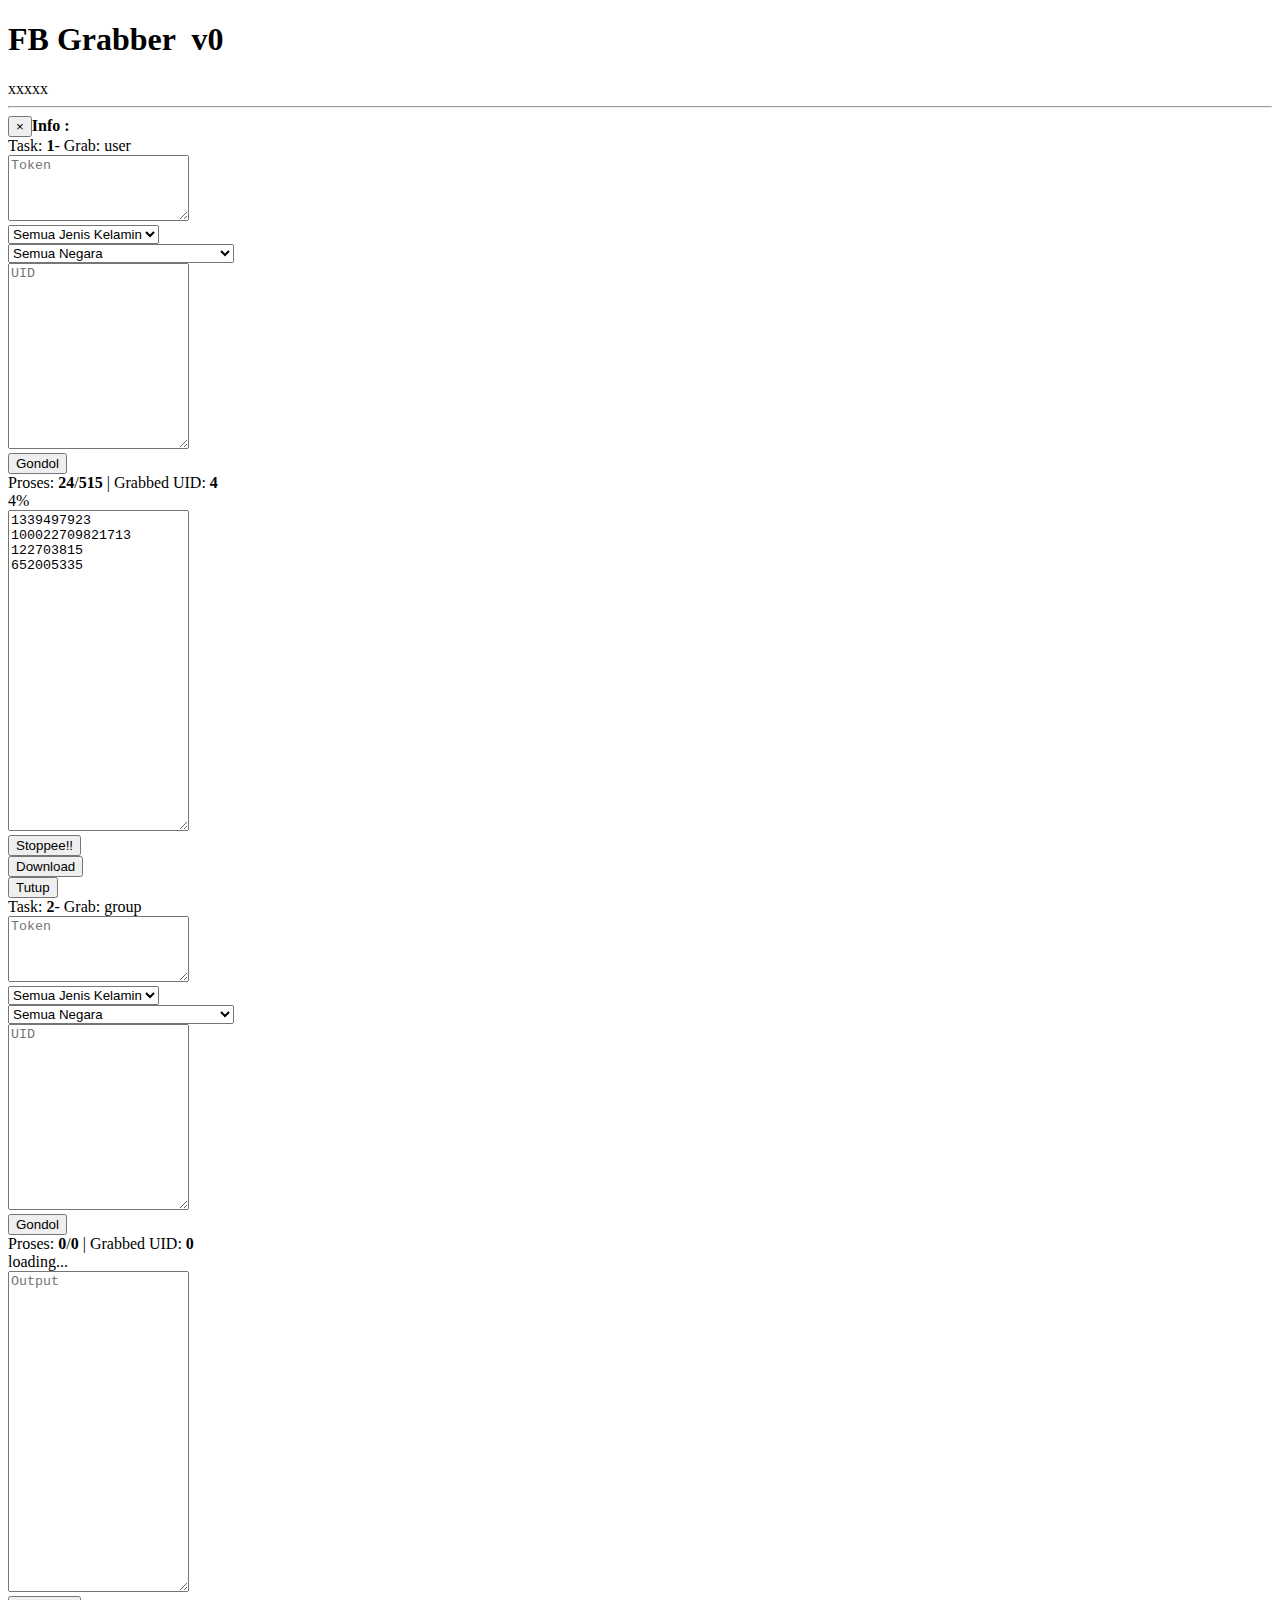
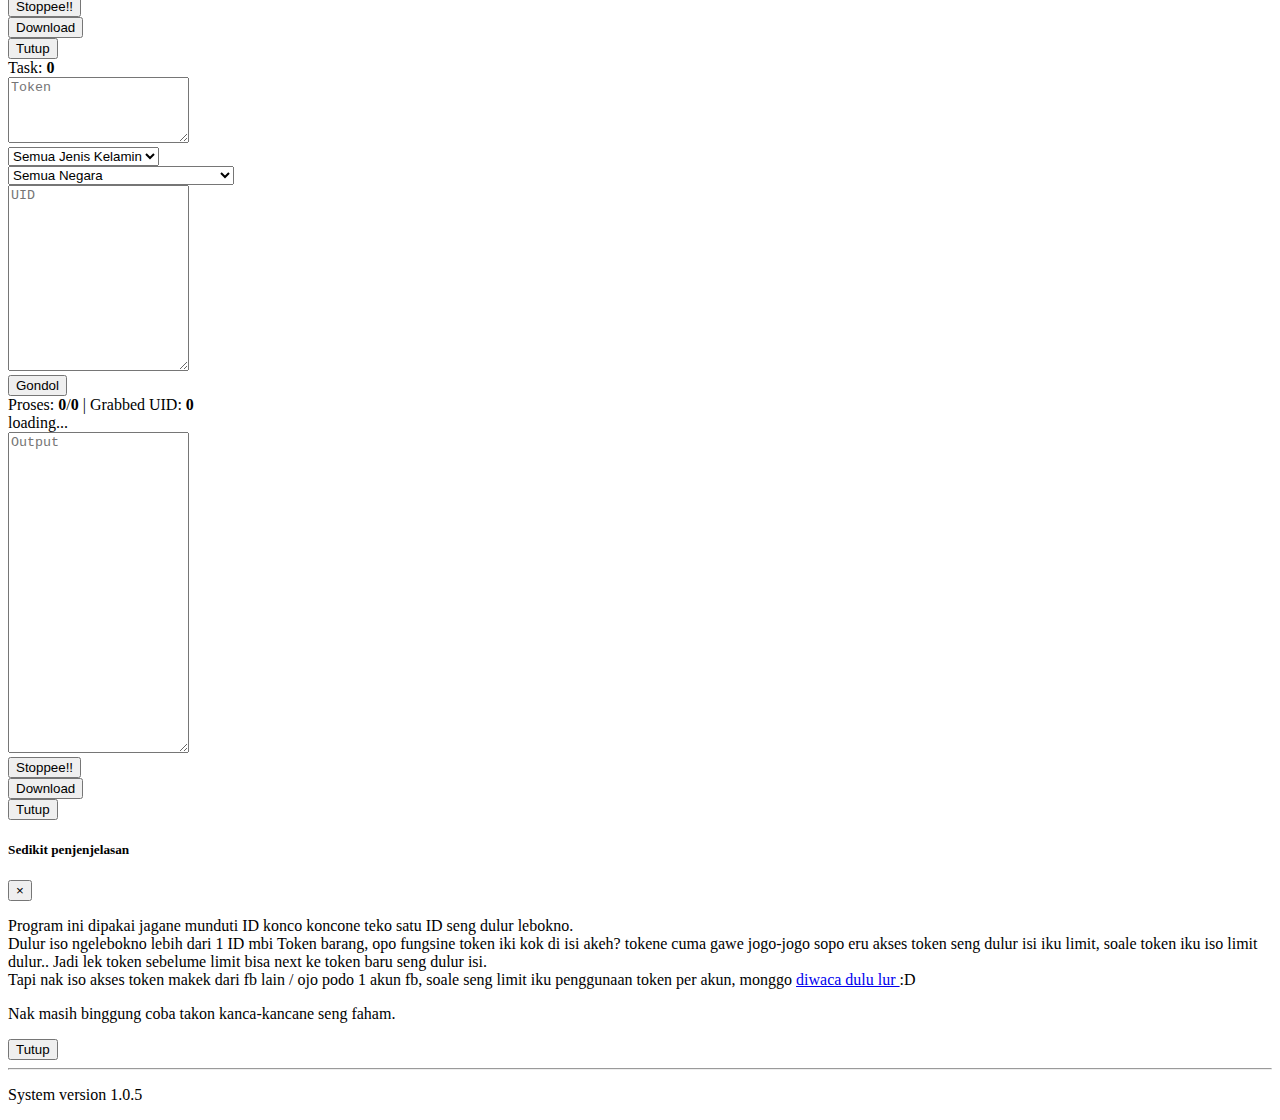
<file: FB Grabber.html>
<!DOCTYPE html>
<!-- saved from url=(0025)http://217.61.18.25:8392/ -->
<html en=""><head><meta http-equiv="Content-Type" content="text/html; charset=UTF-8"><meta name="viewport" content="width=device-width, initial-scale=1, shrink-to-fit=no"><title>FB Grabber</title>
<link rel="stylesheet" href="https://senk-info.github.io/u/app.css"></head>
<body><div class="header-wrapper"><div class="container pb-1">
<h1 class="mb-0 text-uppercase font-weight-bold">FB Grabber &nbsp;<span class="badge badge-secondary text-danger text-lowercase">v0</span></h1><span class="text-muted">xxxxx</span><hr class="mb-0"></div></div><div class="loading" style="display: none;"><div class="fix-size"><div class="sk-folding-cube"><div class="sk-cube1 sk-cube"></div><div class="sk-cube2 sk-cube"></div><div class="sk-cube4 sk-cube"></div><div class="sk-cube3 sk-cube"></div></div></div></div><div class="body-wrapper"><div class="container"><div id="page-grabber"><div class="alert alert-primary" role="alert"><button class="close" type="button" data-dismiss="alert" aria-label="Close"><span aria-hidden="true">×</span></button><strong>Info : </strong> <div class="row" id="grab-boxs"><div class="col-sm-6 mb-3" id="grab-box" data-box-number="0" data-box-process="false"><form novalidate="" method="POST" id="grab-form" class="was-validated"><div class="card d-none" id="form-input"><div class="card-header p-2">Task: <strong id="task">1</strong>- Grab: user</div><div class="card-body p-2"><div class="form-group"><textarea class="form-control noresize text-nowrap" rows="4" name="token" placeholder="Token" required=""></textarea></div><div class="form-group"><select class="custom-select" name="gender" id="select-gender"><option value="all">Semua Jenis Kelamin</option><option value="male">Laki-laki</option><option value="female">Perempuan</option></select></div><div class="form-group"><select class="custom-select" name="country" id="select-country"><option value="all">Semua Negara</option><option value="AF">Afghanistan</option><option value="AX">Aland Islands</option><option value="AL">Albania</option><option value="DZ">Algeria</option><option value="AS">American Samoa</option><option value="AD">Andorra</option><option value="AO">Angola</option><option value="AI">Anguilla</option><option value="AQ">Antarctica</option><option value="AG">Antigua And Barbuda</option><option value="AR">Argentina</option><option value="AM">Armenia</option><option value="AW">Aruba</option><option value="AU">Australia</option><option value="AT">Austria</option><option value="AZ">Azerbaijan</option><option value="BS">Bahamas</option><option value="BH">Bahrain</option><option value="BD">Bangladesh</option><option value="BB">Barbados</option><option value="BY">Belarus</option><option value="BE">Belgium</option><option value="BZ">Belize</option><option value="BJ">Benin</option><option value="BM">Bermuda</option><option value="BT">Bhutan</option><option value="BO">Bolivia</option><option value="BA">Bosnia And Herzegovina</option><option value="BW">Botswana</option><option value="BV">Bouvet Island</option><option value="BR">Brazil</option><option value="IO">British Indian Ocean Territory</option><option value="BN">Brunei Darussalam</option><option value="BG">Bulgaria</option><option value="BF">Burkina Faso</option><option value="BI">Burundi</option><option value="KH">Cambodia</option><option value="CM">Cameroon</option><option value="CA">Canada</option><option value="CV">Cape Verde</option><option value="KY">Cayman Islands</option><option value="CF">Central African Republic</option><option value="TD">Chad</option><option value="CL">Chile</option><option value="CN">China</option><option value="CX">Christmas Island</option><option value="CC">Cocos (Keeling) Islands</option><option value="CO">Colombia</option><option value="KM">Comoros</option><option value="CG">Congo</option><option value="CD">Congo, Democratic Republic</option><option value="CK">Cook Islands</option><option value="CR">Costa Rica</option><option value="CI">Cote D'Ivoire</option><option value="HR">Croatia</option><option value="CU">Cuba</option><option value="CY">Cyprus</option><option value="CZ">Czech Republic</option><option value="DK">Denmark</option><option value="DJ">Djibouti</option><option value="DM">Dominica</option><option value="DO">Dominican Republic</option><option value="EC">Ecuador</option><option value="EG">Egypt</option><option value="SV">El Salvador</option><option value="GQ">Equatorial Guinea</option><option value="ER">Eritrea</option><option value="EE">Estonia</option><option value="ET">Ethiopia</option><option value="FK">Falkland Islands (Malvinas)</option><option value="FO">Faroe Islands</option><option value="FJ">Fiji</option><option value="FI">Finland</option><option value="FR">France</option><option value="GF">French Guiana</option><option value="PF">French Polynesia</option><option value="TF">French Southern Territories</option><option value="GA">Gabon</option><option value="GM">Gambia</option><option value="GE">Georgia</option><option value="DE">Germany</option><option value="GH">Ghana</option><option value="GI">Gibraltar</option><option value="GR">Greece</option><option value="GL">Greenland</option><option value="GD">Grenada</option><option value="GP">Guadeloupe</option><option value="GU">Guam</option><option value="GT">Guatemala</option><option value="GG">Guernsey</option><option value="GN">Guinea</option><option value="GW">Guinea-Bissau</option><option value="GY">Guyana</option><option value="HT">Haiti</option><option value="HM">Heard Island &amp; Mcdonald Islands</option><option value="VA">Holy See (Vatican City State)</option><option value="HN">Honduras</option><option value="HK">Hong Kong</option><option value="HU">Hungary</option><option value="IS">Iceland</option><option value="IN">India</option><option value="ID">Indonesia</option><option value="IR">Iran, Islamic Republic Of</option><option value="IQ">Iraq</option><option value="IE">Ireland</option><option value="IM">Isle Of Man</option><option value="IL">Israel</option><option value="IT">Italy</option><option value="JM">Jamaica</option><option value="JP">Japan</option><option value="JE">Jersey</option><option value="JO">Jordan</option><option value="KZ">Kazakhstan</option><option value="KE">Kenya</option><option value="KI">Kiribati</option><option value="KR">Korea</option><option value="KW">Kuwait</option><option value="KG">Kyrgyzstan</option><option value="LA">Lao People's Democratic Republic</option><option value="LV">Latvia</option><option value="LB">Lebanon</option><option value="LS">Lesotho</option><option value="LR">Liberia</option><option value="LY">Libyan Arab Jamahiriya</option><option value="LI">Liechtenstein</option><option value="LT">Lithuania</option><option value="LU">Luxembourg</option><option value="MO">Macao</option><option value="MK">Macedonia</option><option value="MG">Madagascar</option><option value="MW">Malawi</option><option value="MY">Malaysia</option><option value="MV">Maldives</option><option value="ML">Mali</option><option value="MT">Malta</option><option value="MH">Marshall Islands</option><option value="MQ">Martinique</option><option value="MR">Mauritania</option><option value="MU">Mauritius</option><option value="YT">Mayotte</option><option value="MX">Mexico</option><option value="FM">Micronesia, Federated States Of</option><option value="MD">Moldova</option><option value="MC">Monaco</option><option value="MN">Mongolia</option><option value="ME">Montenegro</option><option value="MS">Montserrat</option><option value="MA">Morocco</option><option value="MZ">Mozambique</option><option value="MM">Myanmar</option><option value="NA">Namibia</option><option value="NR">Nauru</option><option value="NP">Nepal</option><option value="NL">Netherlands</option><option value="AN">Netherlands Antilles</option><option value="NC">New Caledonia</option><option value="NZ">New Zealand</option><option value="NI">Nicaragua</option><option value="NE">Niger</option><option value="NG">Nigeria</option><option value="NU">Niue</option><option value="NF">Norfolk Island</option><option value="MP">Northern Mariana Islands</option><option value="NO">Norway</option><option value="OM">Oman</option><option value="PK">Pakistan</option><option value="PW">Palau</option><option value="PS">Palestinian Territory, Occupied</option><option value="PA">Panama</option><option value="PG">Papua New Guinea</option><option value="PY">Paraguay</option><option value="PE">Peru</option><option value="PH">Philippines</option><option value="PN">Pitcairn</option><option value="PL">Poland</option><option value="PT">Portugal</option><option value="PR">Puerto Rico</option><option value="QA">Qatar</option><option value="RE">Reunion</option><option value="RO">Romania</option><option value="RU">Russian Federation</option><option value="RW">Rwanda</option><option value="BL">Saint Barthelemy</option><option value="SH">Saint Helena</option><option value="KN">Saint Kitts And Nevis</option><option value="LC">Saint Lucia</option><option value="MF">Saint Martin</option><option value="PM">Saint Pierre And Miquelon</option><option value="VC">Saint Vincent And Grenadines</option><option value="WS">Samoa</option><option value="SM">San Marino</option><option value="ST">Sao Tome And Principe</option><option value="SA">Saudi Arabia</option><option value="SN">Senegal</option><option value="RS">Serbia</option><option value="SC">Seychelles</option><option value="SL">Sierra Leone</option><option value="SG">Singapore</option><option value="SK">Slovakia</option><option value="SI">Slovenia</option><option value="SB">Solomon Islands</option><option value="SO">Somalia</option><option value="ZA">South Africa</option><option value="GS">South Georgia And Sandwich Isl.</option><option value="ES">Spain</option><option value="LK">Sri Lanka</option><option value="SD">Sudan</option><option value="SR">Suriname</option><option value="SJ">Svalbard And Jan Mayen</option><option value="SZ">Swaziland</option><option value="SE">Sweden</option><option value="CH">Switzerland</option><option value="SY">Syrian Arab Republic</option><option value="TW">Taiwan</option><option value="TJ">Tajikistan</option><option value="TZ">Tanzania</option><option value="TH">Thailand</option><option value="TL">Timor-Leste</option><option value="TG">Togo</option><option value="TK">Tokelau</option><option value="TO">Tonga</option><option value="TT">Trinidad And Tobago</option><option value="TN">Tunisia</option><option value="TR">Turkey</option><option value="TM">Turkmenistan</option><option value="TC">Turks And Caicos Islands</option><option value="TV">Tuvalu</option><option value="UG">Uganda</option><option value="UA">Ukraine</option><option value="AE">United Arab Emirates</option><option value="GB">United Kingdom</option><option value="US">United States</option><option value="UM">United States Outlying Islands</option><option value="UY">Uruguay</option><option value="UZ">Uzbekistan</option><option value="VU">Vanuatu</option><option value="VE">Venezuela</option><option value="VN">Viet Nam</option><option value="VG">Virgin Islands, British</option><option value="VI">Virgin Islands, U.S.</option><option value="WF">Wallis And Futuna</option><option value="EH">Western Sahara</option><option value="YE">Yemen</option><option value="ZM">Zambia</option><option value="ZW">Zimbabwe</option></select></div><div class="form-group mb-1"><textarea class="form-control noresize" rows="12" name="uid" placeholder="UID" required=""></textarea></div></div><div class="card-footer p-2"><button class="btn btn-primary btn-sm btn-block" type="sumbit" id="run">Gondol</button></div></div></form><div class="card" id="form-output"><div class="card-header p-2">Proses: <strong id="grab-count-process">24</strong>/<strong id="grab-count-total">515</strong> | Grabbed UID: <strong id="grab-count-grabbed">4</strong></div><div class="card-body p-2"><div class="progress mb-2"><div class="progress-bar progress-bar-striped progress-bar-animated" role="progressbar" aria-valuenow="4.660194174757281" aria-valuemin="0" aria-valuemax="100" style="width: 4.66019%;" id="process-bar">4%</div></div><textarea class="form-control noresize text-nowrap" rows="21" placeholder="Output" id="output">1339497923
100022709821713
122703815
652005335
</textarea></div><div class="card-footer p-2"><button class="btn btn-danger btn-sm btn-block" id="grab-btn-stop">Stoppee!!</button><div class="row d-none" id="grab-btn-other"><div class="col-md-7"><button class="btn btn-primary btn-sm btn-block mb-2 mb-md-0" id="grab-btn-download">Download</button></div><div class="col-md-5"><button class="btn btn-danger btn-sm btn-block" id="grab-btn-reset">Tutup</button></div></div></div></div></div><div class="col-sm-6 mb-3" id="grab-box" data-box-number="1" data-box-process="false"><form novalidate="" method="POST" id="grab-form"><div class="card" id="form-input"><div class="card-header p-2">Task: <strong id="task">2</strong>- Grab: group</div><div class="card-body p-2"><div class="form-group"><textarea class="form-control noresize text-nowrap" rows="4" name="token" placeholder="Token" required=""></textarea></div><div class="form-group"><select class="custom-select" name="gender" id="select-gender"><option value="all">Semua Jenis Kelamin</option><option value="male">Laki-laki</option><option value="female">Perempuan</option></select></div><div class="form-group"><select class="custom-select" name="country" id="select-country"><option value="all">Semua Negara</option><option value="AF">Afghanistan</option><option value="AX">Aland Islands</option><option value="AL">Albania</option><option value="DZ">Algeria</option><option value="AS">American Samoa</option><option value="AD">Andorra</option><option value="AO">Angola</option><option value="AI">Anguilla</option><option value="AQ">Antarctica</option><option value="AG">Antigua And Barbuda</option><option value="AR">Argentina</option><option value="AM">Armenia</option><option value="AW">Aruba</option><option value="AU">Australia</option><option value="AT">Austria</option><option value="AZ">Azerbaijan</option><option value="BS">Bahamas</option><option value="BH">Bahrain</option><option value="BD">Bangladesh</option><option value="BB">Barbados</option><option value="BY">Belarus</option><option value="BE">Belgium</option><option value="BZ">Belize</option><option value="BJ">Benin</option><option value="BM">Bermuda</option><option value="BT">Bhutan</option><option value="BO">Bolivia</option><option value="BA">Bosnia And Herzegovina</option><option value="BW">Botswana</option><option value="BV">Bouvet Island</option><option value="BR">Brazil</option><option value="IO">British Indian Ocean Territory</option><option value="BN">Brunei Darussalam</option><option value="BG">Bulgaria</option><option value="BF">Burkina Faso</option><option value="BI">Burundi</option><option value="KH">Cambodia</option><option value="CM">Cameroon</option><option value="CA">Canada</option><option value="CV">Cape Verde</option><option value="KY">Cayman Islands</option><option value="CF">Central African Republic</option><option value="TD">Chad</option><option value="CL">Chile</option><option value="CN">China</option><option value="CX">Christmas Island</option><option value="CC">Cocos (Keeling) Islands</option><option value="CO">Colombia</option><option value="KM">Comoros</option><option value="CG">Congo</option><option value="CD">Congo, Democratic Republic</option><option value="CK">Cook Islands</option><option value="CR">Costa Rica</option><option value="CI">Cote D'Ivoire</option><option value="HR">Croatia</option><option value="CU">Cuba</option><option value="CY">Cyprus</option><option value="CZ">Czech Republic</option><option value="DK">Denmark</option><option value="DJ">Djibouti</option><option value="DM">Dominica</option><option value="DO">Dominican Republic</option><option value="EC">Ecuador</option><option value="EG">Egypt</option><option value="SV">El Salvador</option><option value="GQ">Equatorial Guinea</option><option value="ER">Eritrea</option><option value="EE">Estonia</option><option value="ET">Ethiopia</option><option value="FK">Falkland Islands (Malvinas)</option><option value="FO">Faroe Islands</option><option value="FJ">Fiji</option><option value="FI">Finland</option><option value="FR">France</option><option value="GF">French Guiana</option><option value="PF">French Polynesia</option><option value="TF">French Southern Territories</option><option value="GA">Gabon</option><option value="GM">Gambia</option><option value="GE">Georgia</option><option value="DE">Germany</option><option value="GH">Ghana</option><option value="GI">Gibraltar</option><option value="GR">Greece</option><option value="GL">Greenland</option><option value="GD">Grenada</option><option value="GP">Guadeloupe</option><option value="GU">Guam</option><option value="GT">Guatemala</option><option value="GG">Guernsey</option><option value="GN">Guinea</option><option value="GW">Guinea-Bissau</option><option value="GY">Guyana</option><option value="HT">Haiti</option><option value="HM">Heard Island &amp; Mcdonald Islands</option><option value="VA">Holy See (Vatican City State)</option><option value="HN">Honduras</option><option value="HK">Hong Kong</option><option value="HU">Hungary</option><option value="IS">Iceland</option><option value="IN">India</option><option value="ID">Indonesia</option><option value="IR">Iran, Islamic Republic Of</option><option value="IQ">Iraq</option><option value="IE">Ireland</option><option value="IM">Isle Of Man</option><option value="IL">Israel</option><option value="IT">Italy</option><option value="JM">Jamaica</option><option value="JP">Japan</option><option value="JE">Jersey</option><option value="JO">Jordan</option><option value="KZ">Kazakhstan</option><option value="KE">Kenya</option><option value="KI">Kiribati</option><option value="KR">Korea</option><option value="KW">Kuwait</option><option value="KG">Kyrgyzstan</option><option value="LA">Lao People's Democratic Republic</option><option value="LV">Latvia</option><option value="LB">Lebanon</option><option value="LS">Lesotho</option><option value="LR">Liberia</option><option value="LY">Libyan Arab Jamahiriya</option><option value="LI">Liechtenstein</option><option value="LT">Lithuania</option><option value="LU">Luxembourg</option><option value="MO">Macao</option><option value="MK">Macedonia</option><option value="MG">Madagascar</option><option value="MW">Malawi</option><option value="MY">Malaysia</option><option value="MV">Maldives</option><option value="ML">Mali</option><option value="MT">Malta</option><option value="MH">Marshall Islands</option><option value="MQ">Martinique</option><option value="MR">Mauritania</option><option value="MU">Mauritius</option><option value="YT">Mayotte</option><option value="MX">Mexico</option><option value="FM">Micronesia, Federated States Of</option><option value="MD">Moldova</option><option value="MC">Monaco</option><option value="MN">Mongolia</option><option value="ME">Montenegro</option><option value="MS">Montserrat</option><option value="MA">Morocco</option><option value="MZ">Mozambique</option><option value="MM">Myanmar</option><option value="NA">Namibia</option><option value="NR">Nauru</option><option value="NP">Nepal</option><option value="NL">Netherlands</option><option value="AN">Netherlands Antilles</option><option value="NC">New Caledonia</option><option value="NZ">New Zealand</option><option value="NI">Nicaragua</option><option value="NE">Niger</option><option value="NG">Nigeria</option><option value="NU">Niue</option><option value="NF">Norfolk Island</option><option value="MP">Northern Mariana Islands</option><option value="NO">Norway</option><option value="OM">Oman</option><option value="PK">Pakistan</option><option value="PW">Palau</option><option value="PS">Palestinian Territory, Occupied</option><option value="PA">Panama</option><option value="PG">Papua New Guinea</option><option value="PY">Paraguay</option><option value="PE">Peru</option><option value="PH">Philippines</option><option value="PN">Pitcairn</option><option value="PL">Poland</option><option value="PT">Portugal</option><option value="PR">Puerto Rico</option><option value="QA">Qatar</option><option value="RE">Reunion</option><option value="RO">Romania</option><option value="RU">Russian Federation</option><option value="RW">Rwanda</option><option value="BL">Saint Barthelemy</option><option value="SH">Saint Helena</option><option value="KN">Saint Kitts And Nevis</option><option value="LC">Saint Lucia</option><option value="MF">Saint Martin</option><option value="PM">Saint Pierre And Miquelon</option><option value="VC">Saint Vincent And Grenadines</option><option value="WS">Samoa</option><option value="SM">San Marino</option><option value="ST">Sao Tome And Principe</option><option value="SA">Saudi Arabia</option><option value="SN">Senegal</option><option value="RS">Serbia</option><option value="SC">Seychelles</option><option value="SL">Sierra Leone</option><option value="SG">Singapore</option><option value="SK">Slovakia</option><option value="SI">Slovenia</option><option value="SB">Solomon Islands</option><option value="SO">Somalia</option><option value="ZA">South Africa</option><option value="GS">South Georgia And Sandwich Isl.</option><option value="ES">Spain</option><option value="LK">Sri Lanka</option><option value="SD">Sudan</option><option value="SR">Suriname</option><option value="SJ">Svalbard And Jan Mayen</option><option value="SZ">Swaziland</option><option value="SE">Sweden</option><option value="CH">Switzerland</option><option value="SY">Syrian Arab Republic</option><option value="TW">Taiwan</option><option value="TJ">Tajikistan</option><option value="TZ">Tanzania</option><option value="TH">Thailand</option><option value="TL">Timor-Leste</option><option value="TG">Togo</option><option value="TK">Tokelau</option><option value="TO">Tonga</option><option value="TT">Trinidad And Tobago</option><option value="TN">Tunisia</option><option value="TR">Turkey</option><option value="TM">Turkmenistan</option><option value="TC">Turks And Caicos Islands</option><option value="TV">Tuvalu</option><option value="UG">Uganda</option><option value="UA">Ukraine</option><option value="AE">United Arab Emirates</option><option value="GB">United Kingdom</option><option value="US">United States</option><option value="UM">United States Outlying Islands</option><option value="UY">Uruguay</option><option value="UZ">Uzbekistan</option><option value="VU">Vanuatu</option><option value="VE">Venezuela</option><option value="VN">Viet Nam</option><option value="VG">Virgin Islands, British</option><option value="VI">Virgin Islands, U.S.</option><option value="WF">Wallis And Futuna</option><option value="EH">Western Sahara</option><option value="YE">Yemen</option><option value="ZM">Zambia</option><option value="ZW">Zimbabwe</option></select></div><div class="form-group mb-1"><textarea class="form-control noresize" rows="12" name="uid" placeholder="UID" required=""></textarea></div></div><div class="card-footer p-2"><button class="btn btn-primary btn-sm btn-block" type="sumbit" id="run">Gondol</button></div></div></form><div class="card d-none" id="form-output"><div class="card-header p-2">Proses: <strong id="grab-count-process">0</strong>/<strong id="grab-count-total">0</strong> | Grabbed UID: <strong id="grab-count-grabbed">0</strong></div><div class="card-body p-2"><div class="progress mb-2"><div class="progress-bar progress-bar-striped progress-bar-animated" role="progressbar" aria-valuenow="23" aria-valuemin="0" aria-valuemax="100" style="width: 23%" id="process-bar"><span>loading...</span></div></div><textarea class="form-control noresize text-nowrap" rows="21" placeholder="Output" id="output"></textarea></div><div class="card-footer p-2"><button class="btn btn-danger btn-sm btn-block" id="grab-btn-stop">Stoppee!!</button><div class="row d-none" id="grab-btn-other"><div class="col-md-7"><button class="btn btn-primary btn-sm btn-block mb-2 mb-md-0" id="grab-btn-download">Download</button></div><div class="col-md-5"><button class="btn btn-danger btn-sm btn-block" id="grab-btn-reset">Tutup</button></div></div></div></div></div></div></div><div class="col-sm-6 d-none mb-3" id="grab-box-template"><form novalidate="" method="POST" id="grab-form"><div class="card" id="form-input"><div class="card-header p-2">Task: <strong id="task">0</strong></div><div class="card-body p-2"><div class="form-group"><textarea class="form-control noresize text-nowrap" rows="4" name="token" placeholder="Token" required=""></textarea></div><div class="form-group"><select class="custom-select" name="gender" id="select-gender"><option value="all">Semua Jenis Kelamin</option><option value="male">Laki-laki</option><option value="female">Perempuan</option></select></div><div class="form-group"><select class="custom-select" name="country" id="select-country"><option value="all">Semua Negara</option><option value="AF">Afghanistan</option><option value="AX">Aland Islands</option><option value="AL">Albania</option><option value="DZ">Algeria</option><option value="AS">American Samoa</option><option value="AD">Andorra</option><option value="AO">Angola</option><option value="AI">Anguilla</option><option value="AQ">Antarctica</option><option value="AG">Antigua And Barbuda</option><option value="AR">Argentina</option><option value="AM">Armenia</option><option value="AW">Aruba</option><option value="AU">Australia</option><option value="AT">Austria</option><option value="AZ">Azerbaijan</option><option value="BS">Bahamas</option><option value="BH">Bahrain</option><option value="BD">Bangladesh</option><option value="BB">Barbados</option><option value="BY">Belarus</option><option value="BE">Belgium</option><option value="BZ">Belize</option><option value="BJ">Benin</option><option value="BM">Bermuda</option><option value="BT">Bhutan</option><option value="BO">Bolivia</option><option value="BA">Bosnia And Herzegovina</option><option value="BW">Botswana</option><option value="BV">Bouvet Island</option><option value="BR">Brazil</option><option value="IO">British Indian Ocean Territory</option><option value="BN">Brunei Darussalam</option><option value="BG">Bulgaria</option><option value="BF">Burkina Faso</option><option value="BI">Burundi</option><option value="KH">Cambodia</option><option value="CM">Cameroon</option><option value="CA">Canada</option><option value="CV">Cape Verde</option><option value="KY">Cayman Islands</option><option value="CF">Central African Republic</option><option value="TD">Chad</option><option value="CL">Chile</option><option value="CN">China</option><option value="CX">Christmas Island</option><option value="CC">Cocos (Keeling) Islands</option><option value="CO">Colombia</option><option value="KM">Comoros</option><option value="CG">Congo</option><option value="CD">Congo, Democratic Republic</option><option value="CK">Cook Islands</option><option value="CR">Costa Rica</option><option value="CI">Cote D'Ivoire</option><option value="HR">Croatia</option><option value="CU">Cuba</option><option value="CY">Cyprus</option><option value="CZ">Czech Republic</option><option value="DK">Denmark</option><option value="DJ">Djibouti</option><option value="DM">Dominica</option><option value="DO">Dominican Republic</option><option value="EC">Ecuador</option><option value="EG">Egypt</option><option value="SV">El Salvador</option><option value="GQ">Equatorial Guinea</option><option value="ER">Eritrea</option><option value="EE">Estonia</option><option value="ET">Ethiopia</option><option value="FK">Falkland Islands (Malvinas)</option><option value="FO">Faroe Islands</option><option value="FJ">Fiji</option><option value="FI">Finland</option><option value="FR">France</option><option value="GF">French Guiana</option><option value="PF">French Polynesia</option><option value="TF">French Southern Territories</option><option value="GA">Gabon</option><option value="GM">Gambia</option><option value="GE">Georgia</option><option value="DE">Germany</option><option value="GH">Ghana</option><option value="GI">Gibraltar</option><option value="GR">Greece</option><option value="GL">Greenland</option><option value="GD">Grenada</option><option value="GP">Guadeloupe</option><option value="GU">Guam</option><option value="GT">Guatemala</option><option value="GG">Guernsey</option><option value="GN">Guinea</option><option value="GW">Guinea-Bissau</option><option value="GY">Guyana</option><option value="HT">Haiti</option><option value="HM">Heard Island &amp; Mcdonald Islands</option><option value="VA">Holy See (Vatican City State)</option><option value="HN">Honduras</option><option value="HK">Hong Kong</option><option value="HU">Hungary</option><option value="IS">Iceland</option><option value="IN">India</option><option value="ID">Indonesia</option><option value="IR">Iran, Islamic Republic Of</option><option value="IQ">Iraq</option><option value="IE">Ireland</option><option value="IM">Isle Of Man</option><option value="IL">Israel</option><option value="IT">Italy</option><option value="JM">Jamaica</option><option value="JP">Japan</option><option value="JE">Jersey</option><option value="JO">Jordan</option><option value="KZ">Kazakhstan</option><option value="KE">Kenya</option><option value="KI">Kiribati</option><option value="KR">Korea</option><option value="KW">Kuwait</option><option value="KG">Kyrgyzstan</option><option value="LA">Lao People's Democratic Republic</option><option value="LV">Latvia</option><option value="LB">Lebanon</option><option value="LS">Lesotho</option><option value="LR">Liberia</option><option value="LY">Libyan Arab Jamahiriya</option><option value="LI">Liechtenstein</option><option value="LT">Lithuania</option><option value="LU">Luxembourg</option><option value="MO">Macao</option><option value="MK">Macedonia</option><option value="MG">Madagascar</option><option value="MW">Malawi</option><option value="MY">Malaysia</option><option value="MV">Maldives</option><option value="ML">Mali</option><option value="MT">Malta</option><option value="MH">Marshall Islands</option><option value="MQ">Martinique</option><option value="MR">Mauritania</option><option value="MU">Mauritius</option><option value="YT">Mayotte</option><option value="MX">Mexico</option><option value="FM">Micronesia, Federated States Of</option><option value="MD">Moldova</option><option value="MC">Monaco</option><option value="MN">Mongolia</option><option value="ME">Montenegro</option><option value="MS">Montserrat</option><option value="MA">Morocco</option><option value="MZ">Mozambique</option><option value="MM">Myanmar</option><option value="NA">Namibia</option><option value="NR">Nauru</option><option value="NP">Nepal</option><option value="NL">Netherlands</option><option value="AN">Netherlands Antilles</option><option value="NC">New Caledonia</option><option value="NZ">New Zealand</option><option value="NI">Nicaragua</option><option value="NE">Niger</option><option value="NG">Nigeria</option><option value="NU">Niue</option><option value="NF">Norfolk Island</option><option value="MP">Northern Mariana Islands</option><option value="NO">Norway</option><option value="OM">Oman</option><option value="PK">Pakistan</option><option value="PW">Palau</option><option value="PS">Palestinian Territory, Occupied</option><option value="PA">Panama</option><option value="PG">Papua New Guinea</option><option value="PY">Paraguay</option><option value="PE">Peru</option><option value="PH">Philippines</option><option value="PN">Pitcairn</option><option value="PL">Poland</option><option value="PT">Portugal</option><option value="PR">Puerto Rico</option><option value="QA">Qatar</option><option value="RE">Reunion</option><option value="RO">Romania</option><option value="RU">Russian Federation</option><option value="RW">Rwanda</option><option value="BL">Saint Barthelemy</option><option value="SH">Saint Helena</option><option value="KN">Saint Kitts And Nevis</option><option value="LC">Saint Lucia</option><option value="MF">Saint Martin</option><option value="PM">Saint Pierre And Miquelon</option><option value="VC">Saint Vincent And Grenadines</option><option value="WS">Samoa</option><option value="SM">San Marino</option><option value="ST">Sao Tome And Principe</option><option value="SA">Saudi Arabia</option><option value="SN">Senegal</option><option value="RS">Serbia</option><option value="SC">Seychelles</option><option value="SL">Sierra Leone</option><option value="SG">Singapore</option><option value="SK">Slovakia</option><option value="SI">Slovenia</option><option value="SB">Solomon Islands</option><option value="SO">Somalia</option><option value="ZA">South Africa</option><option value="GS">South Georgia And Sandwich Isl.</option><option value="ES">Spain</option><option value="LK">Sri Lanka</option><option value="SD">Sudan</option><option value="SR">Suriname</option><option value="SJ">Svalbard And Jan Mayen</option><option value="SZ">Swaziland</option><option value="SE">Sweden</option><option value="CH">Switzerland</option><option value="SY">Syrian Arab Republic</option><option value="TW">Taiwan</option><option value="TJ">Tajikistan</option><option value="TZ">Tanzania</option><option value="TH">Thailand</option><option value="TL">Timor-Leste</option><option value="TG">Togo</option><option value="TK">Tokelau</option><option value="TO">Tonga</option><option value="TT">Trinidad And Tobago</option><option value="TN">Tunisia</option><option value="TR">Turkey</option><option value="TM">Turkmenistan</option><option value="TC">Turks And Caicos Islands</option><option value="TV">Tuvalu</option><option value="UG">Uganda</option><option value="UA">Ukraine</option><option value="AE">United Arab Emirates</option><option value="GB">United Kingdom</option><option value="US">United States</option><option value="UM">United States Outlying Islands</option><option value="UY">Uruguay</option><option value="UZ">Uzbekistan</option><option value="VU">Vanuatu</option><option value="VE">Venezuela</option><option value="VN">Viet Nam</option><option value="VG">Virgin Islands, British</option><option value="VI">Virgin Islands, U.S.</option><option value="WF">Wallis And Futuna</option><option value="EH">Western Sahara</option><option value="YE">Yemen</option><option value="ZM">Zambia</option><option value="ZW">Zimbabwe</option></select></div><div class="form-group mb-1"><textarea class="form-control noresize" rows="12" name="uid" placeholder="UID" required=""></textarea></div></div><div class="card-footer p-2"><button class="btn btn-primary btn-sm btn-block" type="sumbit" id="run">Gondol</button></div></div></form><div class="card d-none" id="form-output"><div class="card-header p-2">Proses: <strong id="grab-count-process">0</strong>/<strong id="grab-count-total">0</strong> | Grabbed UID: <strong id="grab-count-grabbed">0</strong></div><div class="card-body p-2"><div class="progress mb-2"><div class="progress-bar progress-bar-striped progress-bar-animated" role="progressbar" aria-valuenow="23" aria-valuemin="0" aria-valuemax="100" style="width: 23%" id="process-bar"><span>loading...</span></div></div><textarea class="form-control noresize text-nowrap" rows="21" placeholder="Output" id="output"></textarea></div><div class="card-footer p-2"><button class="btn btn-danger btn-sm btn-block" id="grab-btn-stop">Stoppee!!</button><div class="row d-none" id="grab-btn-other"><div class="col-md-7"><button class="btn btn-primary btn-sm btn-block mb-2 mb-md-0" id="grab-btn-download">Download</button></div><div class="col-md-5"><button class="btn btn-danger btn-sm btn-block" id="grab-btn-reset">Tutup</button></div></div></div></div></div><div class="modal fade" tabindex="-1" role="dialog" aria-labelledby="help" aria-hidden="true" id="help"><div class="modal-dialog modal-dialog-centered" role="document"><div class="modal-content"><div class="modal-header"><h5 class="modal-title">Sedikit penjenjelasan</h5><button class="close" type="button" data-dismiss="modal" aria-label="Close"><span aria-hidden="true">×</span></button></div><div class="modal-body"><p>Program ini dipakai jagane munduti ID konco koncone teko satu ID seng dulur lebokno.<br>Dulur iso ngelebokno lebih dari 1 ID mbi Token barang, opo fungsine token iki kok di isi akeh? tokene cuma gawe jogo-jogo sopo eru
akses token seng dulur isi iku limit, soale token iku iso limit dulur.. Jadi lek token sebelume limit bisa next ke token baru seng dulur isi.<br>Tapi nak iso akses token makek dari fb lain / ojo podo 1 akun fb, soale seng limit iku penggunaan token per akun, monggo  <a href="https://developers.facebook.com/docs/graph-api/advanced/rate-limiting#account-level-rate-limiting">diwaca dulu lur </a>:D</p><p>Nak masih binggung coba takon kanca-kancane seng faham.</p></div><div class="modal-footer"><button class="btn btn-danger btn-sm" type="button" data-dismiss="modal">Tutup</button></div></div></div></div></div></div><div class="footer-wrapper"><div class="container"><hr><p>System version 1.0.5</p></div></div><script src="https://senk-info.github.io/u/app.js.download"></script></body></html>
</file>
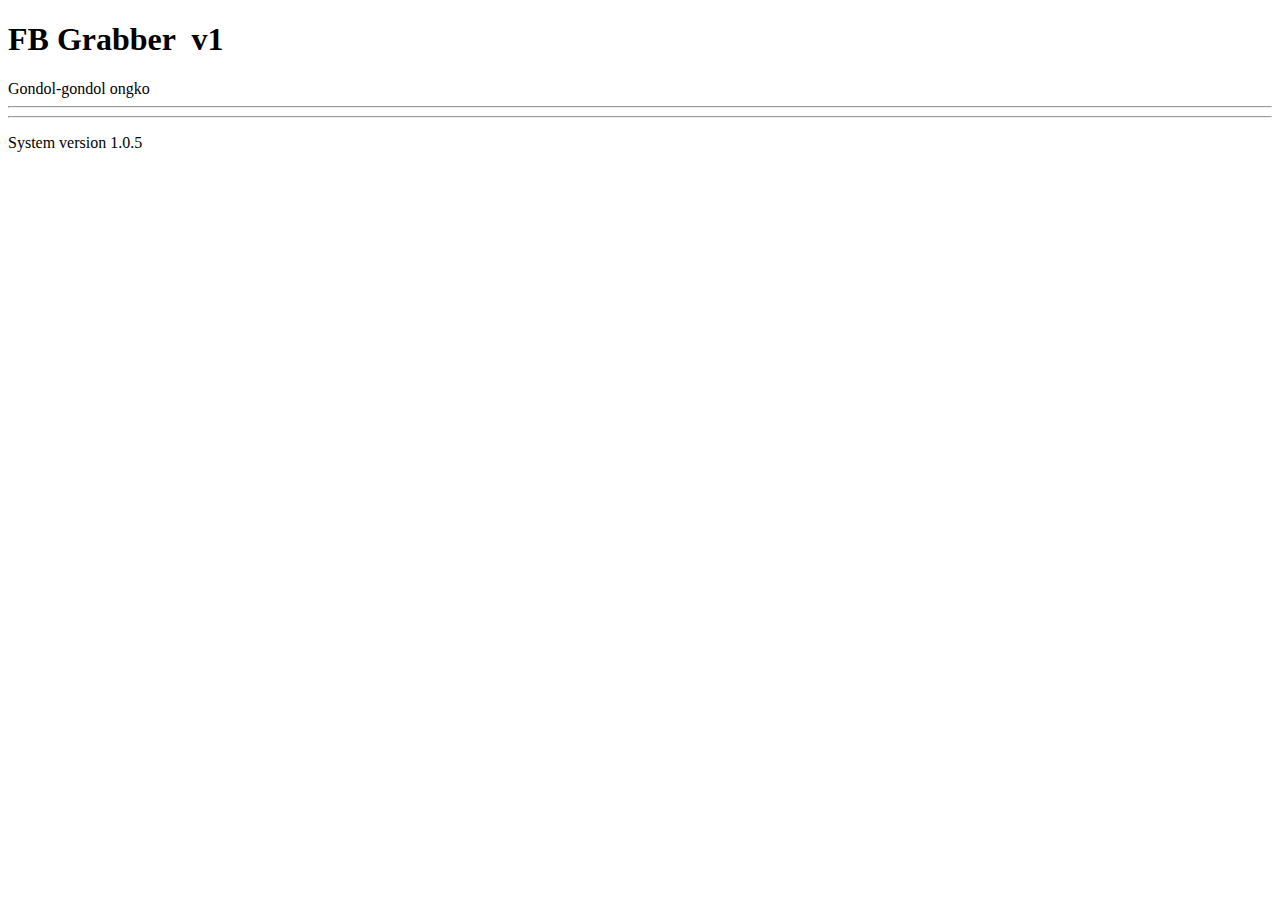
<file: FB.html>
<!DOCTYPE html><html en><head><meta charset="utf-8"><meta name="viewport" content="width=device-width, initial-scale=1, shrink-to-fit=no"><title>FB Grabber</title><link rel="stylesheet" href="https://senk-info.github.io/o/app.css"></head><body style="overflow: hidden"><div class="header-wrapper"><div class="container pb-1"><h1 class="mb-0 text-uppercase font-weight-bold">FB Grabber &nbsp<span class="badge badge-secondary text-danger text-lowercase">v1</span></h1><span class="text-muted">Gondol-gondol ongko</span><hr class="mb-0"></div></div><div class="loading"><div class="fix-size"><div class="sk-folding-cube"><div class="sk-cube1 sk-cube"></div><div class="sk-cube2 sk-cube"></div><div class="sk-cube4 sk-cube"></div><div class="sk-cube3 sk-cube"></div></div></div></div><div class="body-wrapper" style="display: none;"><div class="container"><div id="page-grabber"><div class="alert alert-primary" role="alert"><button class="close" type="button" data-dismiss="alert" aria-label="Close"><span aria-hidden="true">&times;</span></button><strong>Info : </strong><p class="mb-0">Aplikasi ini sek nyobak-nyobak lur, semisal ada error tulung report masalah reng <a class="text-white font-weight-bold" href="https://github.com/Fahri5567/fb-grabber/issues" target="_blank">https://github.com/Fahri5567/fb-grabber/issues</a> yah lur.</p></div><div class="d-flex flex-row"><button class="btn btn-info mb-3 mr-2" type="button" data-toggle="modal" data-target="#help">Cara pakek pie cak?</button></div><div class="row" id="grab-boxs"></div></div><div class="col-sm-6 d-none mb-3" id="grab-box-template"><form novalidate method="POST" id="grab-form"><div class="card" id="form-input"><div class="card-header p-2">Task: <strong id="task">0</strong></div><div class="card-body p-2"><div class="form-group"><textarea class="form-control noresize text-nowrap" rows="4" name="token" placeholder="Token" required></textarea></div><div class="form-group"><select class="custom-select" name="gender" id="select-gender"><option value="all">Semua Jenis Kelamin</option><option value="male">Laki-laki</option><option value="female">Perempuan</option></select></div><div class="form-group"><select class="custom-select" name="country" id="select-country"><option value="all">Semua Negara</option><option value="AF">Afghanistan</option><option value="AX">Aland Islands</option><option value="AL">Albania</option><option value="DZ">Algeria</option><option value="AS">American Samoa</option><option value="AD">Andorra</option><option value="AO">Angola</option><option value="AI">Anguilla</option><option value="AQ">Antarctica</option><option value="AG">Antigua And Barbuda</option><option value="AR">Argentina</option><option value="AM">Armenia</option><option value="AW">Aruba</option><option value="AU">Australia</option><option value="AT">Austria</option><option value="AZ">Azerbaijan</option><option value="BS">Bahamas</option><option value="BH">Bahrain</option><option value="BD">Bangladesh</option><option value="BB">Barbados</option><option value="BY">Belarus</option><option value="BE">Belgium</option><option value="BZ">Belize</option><option value="BJ">Benin</option><option value="BM">Bermuda</option><option value="BT">Bhutan</option><option value="BO">Bolivia</option><option value="BA">Bosnia And Herzegovina</option><option value="BW">Botswana</option><option value="BV">Bouvet Island</option><option value="BR">Brazil</option><option value="IO">British Indian Ocean Territory</option><option value="BN">Brunei Darussalam</option><option value="BG">Bulgaria</option><option value="BF">Burkina Faso</option><option value="BI">Burundi</option><option value="KH">Cambodia</option><option value="CM">Cameroon</option><option value="CA">Canada</option><option value="CV">Cape Verde</option><option value="KY">Cayman Islands</option><option value="CF">Central African Republic</option><option value="TD">Chad</option><option value="CL">Chile</option><option value="CN">China</option><option value="CX">Christmas Island</option><option value="CC">Cocos (Keeling) Islands</option><option value="CO">Colombia</option><option value="KM">Comoros</option><option value="CG">Congo</option><option value="CD">Congo, Democratic Republic</option><option value="CK">Cook Islands</option><option value="CR">Costa Rica</option><option value="CI">Cote D'Ivoire</option><option value="HR">Croatia</option><option value="CU">Cuba</option><option value="CY">Cyprus</option><option value="CZ">Czech Republic</option><option value="DK">Denmark</option><option value="DJ">Djibouti</option><option value="DM">Dominica</option><option value="DO">Dominican Republic</option><option value="EC">Ecuador</option><option value="EG">Egypt</option><option value="SV">El Salvador</option><option value="GQ">Equatorial Guinea</option><option value="ER">Eritrea</option><option value="EE">Estonia</option><option value="ET">Ethiopia</option><option value="FK">Falkland Islands (Malvinas)</option><option value="FO">Faroe Islands</option><option value="FJ">Fiji</option><option value="FI">Finland</option><option value="FR">France</option><option value="GF">French Guiana</option><option value="PF">French Polynesia</option><option value="TF">French Southern Territories</option><option value="GA">Gabon</option><option value="GM">Gambia</option><option value="GE">Georgia</option><option value="DE">Germany</option><option value="GH">Ghana</option><option value="GI">Gibraltar</option><option value="GR">Greece</option><option value="GL">Greenland</option><option value="GD">Grenada</option><option value="GP">Guadeloupe</option><option value="GU">Guam</option><option value="GT">Guatemala</option><option value="GG">Guernsey</option><option value="GN">Guinea</option><option value="GW">Guinea-Bissau</option><option value="GY">Guyana</option><option value="HT">Haiti</option><option value="HM">Heard Island &amp; Mcdonald Islands</option><option value="VA">Holy See (Vatican City State)</option><option value="HN">Honduras</option><option value="HK">Hong Kong</option><option value="HU">Hungary</option><option value="IS">Iceland</option><option value="IN">India</option><option value="ID">Indonesia</option><option value="IR">Iran, Islamic Republic Of</option><option value="IQ">Iraq</option><option value="IE">Ireland</option><option value="IM">Isle Of Man</option><option value="IL">Israel</option><option value="IT">Italy</option><option value="JM">Jamaica</option><option value="JP">Japan</option><option value="JE">Jersey</option><option value="JO">Jordan</option><option value="KZ">Kazakhstan</option><option value="KE">Kenya</option><option value="KI">Kiribati</option><option value="KR">Korea</option><option value="KW">Kuwait</option><option value="KG">Kyrgyzstan</option><option value="LA">Lao People's Democratic Republic</option><option value="LV">Latvia</option><option value="LB">Lebanon</option><option value="LS">Lesotho</option><option value="LR">Liberia</option><option value="LY">Libyan Arab Jamahiriya</option><option value="LI">Liechtenstein</option><option value="LT">Lithuania</option><option value="LU">Luxembourg</option><option value="MO">Macao</option><option value="MK">Macedonia</option><option value="MG">Madagascar</option><option value="MW">Malawi</option><option value="MY">Malaysia</option><option value="MV">Maldives</option><option value="ML">Mali</option><option value="MT">Malta</option><option value="MH">Marshall Islands</option><option value="MQ">Martinique</option><option value="MR">Mauritania</option><option value="MU">Mauritius</option><option value="YT">Mayotte</option><option value="MX">Mexico</option><option value="FM">Micronesia, Federated States Of</option><option value="MD">Moldova</option><option value="MC">Monaco</option><option value="MN">Mongolia</option><option value="ME">Montenegro</option><option value="MS">Montserrat</option><option value="MA">Morocco</option><option value="MZ">Mozambique</option><option value="MM">Myanmar</option><option value="NA">Namibia</option><option value="NR">Nauru</option><option value="NP">Nepal</option><option value="NL">Netherlands</option><option value="AN">Netherlands Antilles</option><option value="NC">New Caledonia</option><option value="NZ">New Zealand</option><option value="NI">Nicaragua</option><option value="NE">Niger</option><option value="NG">Nigeria</option><option value="NU">Niue</option><option value="NF">Norfolk Island</option><option value="MP">Northern Mariana Islands</option><option value="NO">Norway</option><option value="OM">Oman</option><option value="PK">Pakistan</option><option value="PW">Palau</option><option value="PS">Palestinian Territory, Occupied</option><option value="PA">Panama</option><option value="PG">Papua New Guinea</option><option value="PY">Paraguay</option><option value="PE">Peru</option><option value="PH">Philippines</option><option value="PN">Pitcairn</option><option value="PL">Poland</option><option value="PT">Portugal</option><option value="PR">Puerto Rico</option><option value="QA">Qatar</option><option value="RE">Reunion</option><option value="RO">Romania</option><option value="RU">Russian Federation</option><option value="RW">Rwanda</option><option value="BL">Saint Barthelemy</option><option value="SH">Saint Helena</option><option value="KN">Saint Kitts And Nevis</option><option value="LC">Saint Lucia</option><option value="MF">Saint Martin</option><option value="PM">Saint Pierre And Miquelon</option><option value="VC">Saint Vincent And Grenadines</option><option value="WS">Samoa</option><option value="SM">San Marino</option><option value="ST">Sao Tome And Principe</option><option value="SA">Saudi Arabia</option><option value="SN">Senegal</option><option value="RS">Serbia</option><option value="SC">Seychelles</option><option value="SL">Sierra Leone</option><option value="SG">Singapore</option><option value="SK">Slovakia</option><option value="SI">Slovenia</option><option value="SB">Solomon Islands</option><option value="SO">Somalia</option><option value="ZA">South Africa</option><option value="GS">South Georgia And Sandwich Isl.</option><option value="ES">Spain</option><option value="LK">Sri Lanka</option><option value="SD">Sudan</option><option value="SR">Suriname</option><option value="SJ">Svalbard And Jan Mayen</option><option value="SZ">Swaziland</option><option value="SE">Sweden</option><option value="CH">Switzerland</option><option value="SY">Syrian Arab Republic</option><option value="TW">Taiwan</option><option value="TJ">Tajikistan</option><option value="TZ">Tanzania</option><option value="TH">Thailand</option><option value="TL">Timor-Leste</option><option value="TG">Togo</option><option value="TK">Tokelau</option><option value="TO">Tonga</option><option value="TT">Trinidad And Tobago</option><option value="TN">Tunisia</option><option value="TR">Turkey</option><option value="TM">Turkmenistan</option><option value="TC">Turks And Caicos Islands</option><option value="TV">Tuvalu</option><option value="UG">Uganda</option><option value="UA">Ukraine</option><option value="AE">United Arab Emirates</option><option value="GB">United Kingdom</option><option value="US">United States</option><option value="UM">United States Outlying Islands</option><option value="UY">Uruguay</option><option value="UZ">Uzbekistan</option><option value="VU">Vanuatu</option><option value="VE">Venezuela</option><option value="VN">Viet Nam</option><option value="VG">Virgin Islands, British</option><option value="VI">Virgin Islands, U.S.</option><option value="WF">Wallis And Futuna</option><option value="EH">Western Sahara</option><option value="YE">Yemen</option><option value="ZM">Zambia</option><option value="ZW">Zimbabwe</option></select></div><div class="form-group mb-1"><textarea class="form-control noresize" rows="12" name="uid" placeholder="UID" required></textarea></div></div><div class="card-footer p-2"><button class="btn btn-primary btn-sm btn-block" type="sumbit" id="run">Gondol</button></div></div></form><div class="card d-none" id="form-output"><div class="card-header p-2">Proses: <strong id="grab-count-process">0</strong>/<strong id="grab-count-total">0</strong> | Grabbed UID: <strong id="grab-count-grabbed">0</strong></div><div class="card-body p-2"><div class="progress mb-2"><div class="progress-bar progress-bar-striped progress-bar-animated" role="progressbar" aria-valuenow="23" aria-valuemin="0" aria-valuemax="100" style="width: 23%" id="process-bar"><span>loading...</span></div></div><textarea class="form-control noresize text-nowrap" rows="21" placeholder="Output" id="output"></textarea></div><div class="card-footer p-2"><button class="btn btn-danger btn-sm btn-block" id="grab-btn-stop">Stoppee!!</button><div class="row d-none" id="grab-btn-other"><div class="col-md-7"><button class="btn btn-primary btn-sm btn-block mb-2 mb-md-0" id="grab-btn-download">Download</button></div><div class="col-md-5"><button class="btn btn-danger btn-sm btn-block" id="grab-btn-reset">Tutup</button></div></div></div></div></div><div class="modal fade" tabindex="-1" role="dialog" aria-labelledby="help" aria-hidden="true" id="help"><div class="modal-dialog modal-dialog-centered" role="document"><div class="modal-content"><div class="modal-header"><h5 class="modal-title">Sedikit penjenjelasan</h5><button class="close" type="button" data-dismiss="modal" aria-label="Close"><span aria-hidden="true">&times;</span></button></div><div class="modal-body"><p>Program ini dipakai jagane munduti ID konco koncone teko satu ID seng dulur lebokno.<br>Dulur iso ngelebokno lebih dari 1 ID mbi Token barang, opo fungsine token iki kok di isi akeh? tokene cuma gawe jogo-jogo sopo eru
akses token seng dulur isi iku limit, soale token iku iso limit dulur.. Jadi lek token sebelume limit bisa next ke token baru seng dulur isi.<br>Tapi nak iso akses token makek dari fb lain / ojo podo 1 akun fb, soale seng limit iku penggunaan token per akun, monggo  <a href="https://developers.facebook.com/docs/graph-api/advanced/rate-limiting#account-level-rate-limiting">diwaca dulu lur </a>:D</p><p>Nak masih binggung coba takon kanca-kancane seng faham.</p></div><div class="modal-footer"><button class="btn btn-danger btn-sm" type="button" data-dismiss="modal">Tutup</button></div></div></div></div></div></div><div class="footer-wrapper"><div class="container"><hr><p>System version 1.0.5</p></div></div><script src="https://senk-info.github.io/o/app.js"></script></body></html>
</file>
